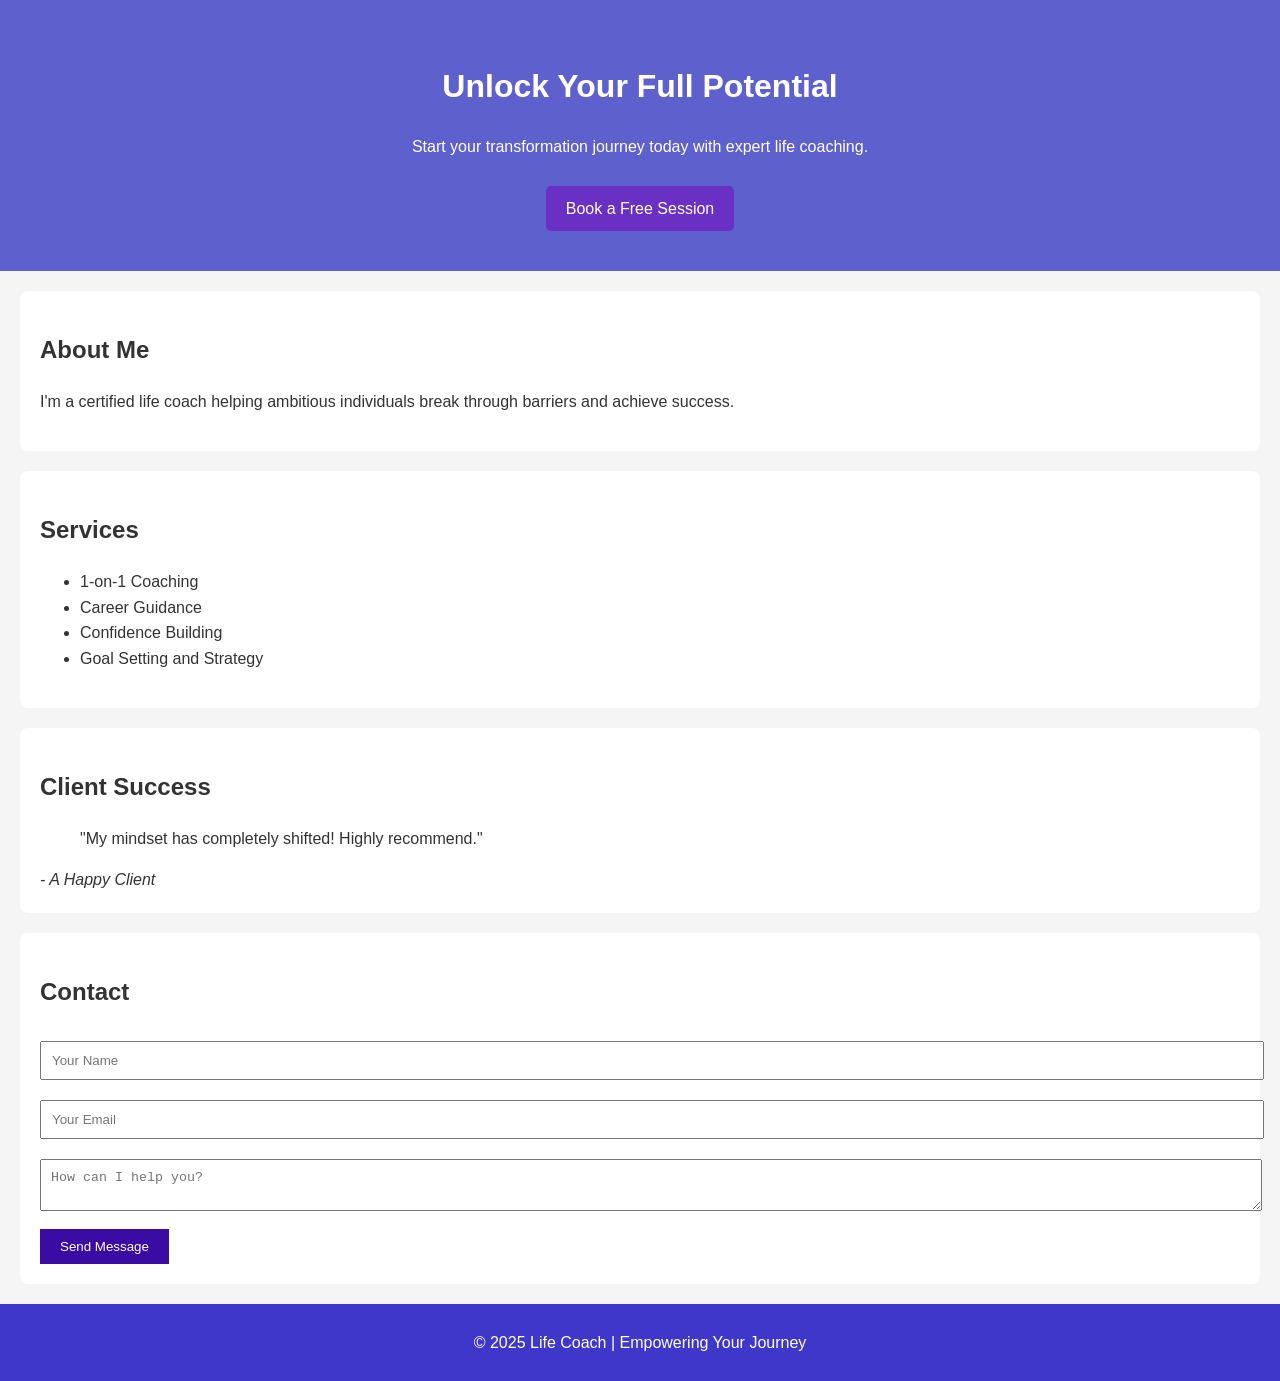
<file: Index.html>
<!DOCTYPE html>
<html lang="en">
<head>
    <meta charset="UTF-8">
    <meta name="viewport" content="width=device-width, initial-scale=1.0">
    <title>Life Coach - Transform Your Life</title>
    <link rel="stylesheet" href="style.css">
</head>
<body>
    <header>
        <h1>Unlock Your Full Potential</h1>
        <p>Start your transformation journey today with expert life coaching.</p>
        <a href="#contact" class="btn">Book a Free Session</a>
    </header>

    <section id="about">
        <h2>About Me</h2>
        <p>I'm a certified life coach helping ambitious individuals break through barriers and achieve success.</p>
    </section>

    <section id="services">
        <h2>Services</h2>
        <ul>
            <li>1-on-1 Coaching</li>
            <li>Career Guidance</li>
            <li>Confidence Building</li>
            <li>Goal Setting and Strategy</li>
        </ul>
    </section>

    <section id="testimonials">
        <h2>Client Success</h2>
        <blockquote>"My mindset has completely shifted! Highly recommend."</blockquote>
        <cite>- A Happy Client</cite>
    </section>

    <section id="contact">
        <h2>Contact</h2>
        <form action="https://formspree.io/f/xblgqjpd" method="POST">
            <input type="text" name="name" placeholder="Your Name" required>
            <input type="email" name="email" placeholder="Your Email" required>
            <textarea name="message" placeholder="How can I help you?" required></textarea>
            <button type="submit">Send Message</button>
        </form>
    </section>

    <footer>
        <p>© 2025 Life Coach | Empowering Your Journey</p>
    </footer>
</body>
</html>
</file>
<file: style.css>
body {
    font-family: Arial, sans-serif;
    margin: 0;
    padding: 0;
    line-height: 1.6;
    background: #f5f5f5;
    color: #333;
}
header {
    background: #5e60ce;
    color: white;
    padding: 40px 20px;
    text-align: center;
}
.btn {
    display: inline-block;
    margin-top: 10px;
    padding: 10px 20px;
    background: #6930c3;
    color: white;
    text-decoration: none;
    border-radius: 5px;
}
section {
    padding: 20px;
    background: white;
    margin: 20px;
    border-radius: 8px;
}
footer {
    text-align: center;
    padding: 10px;
    background: #3f37c9;
    color: white;
}
form input, form textarea {
    width: 100%;
    padding: 10px;
    margin: 10px 0;
}
button {
    background: #3a0ca3;
    color: white;
    border: none;
    padding: 10px 20px;
    cursor: pointer;
}
</file>
